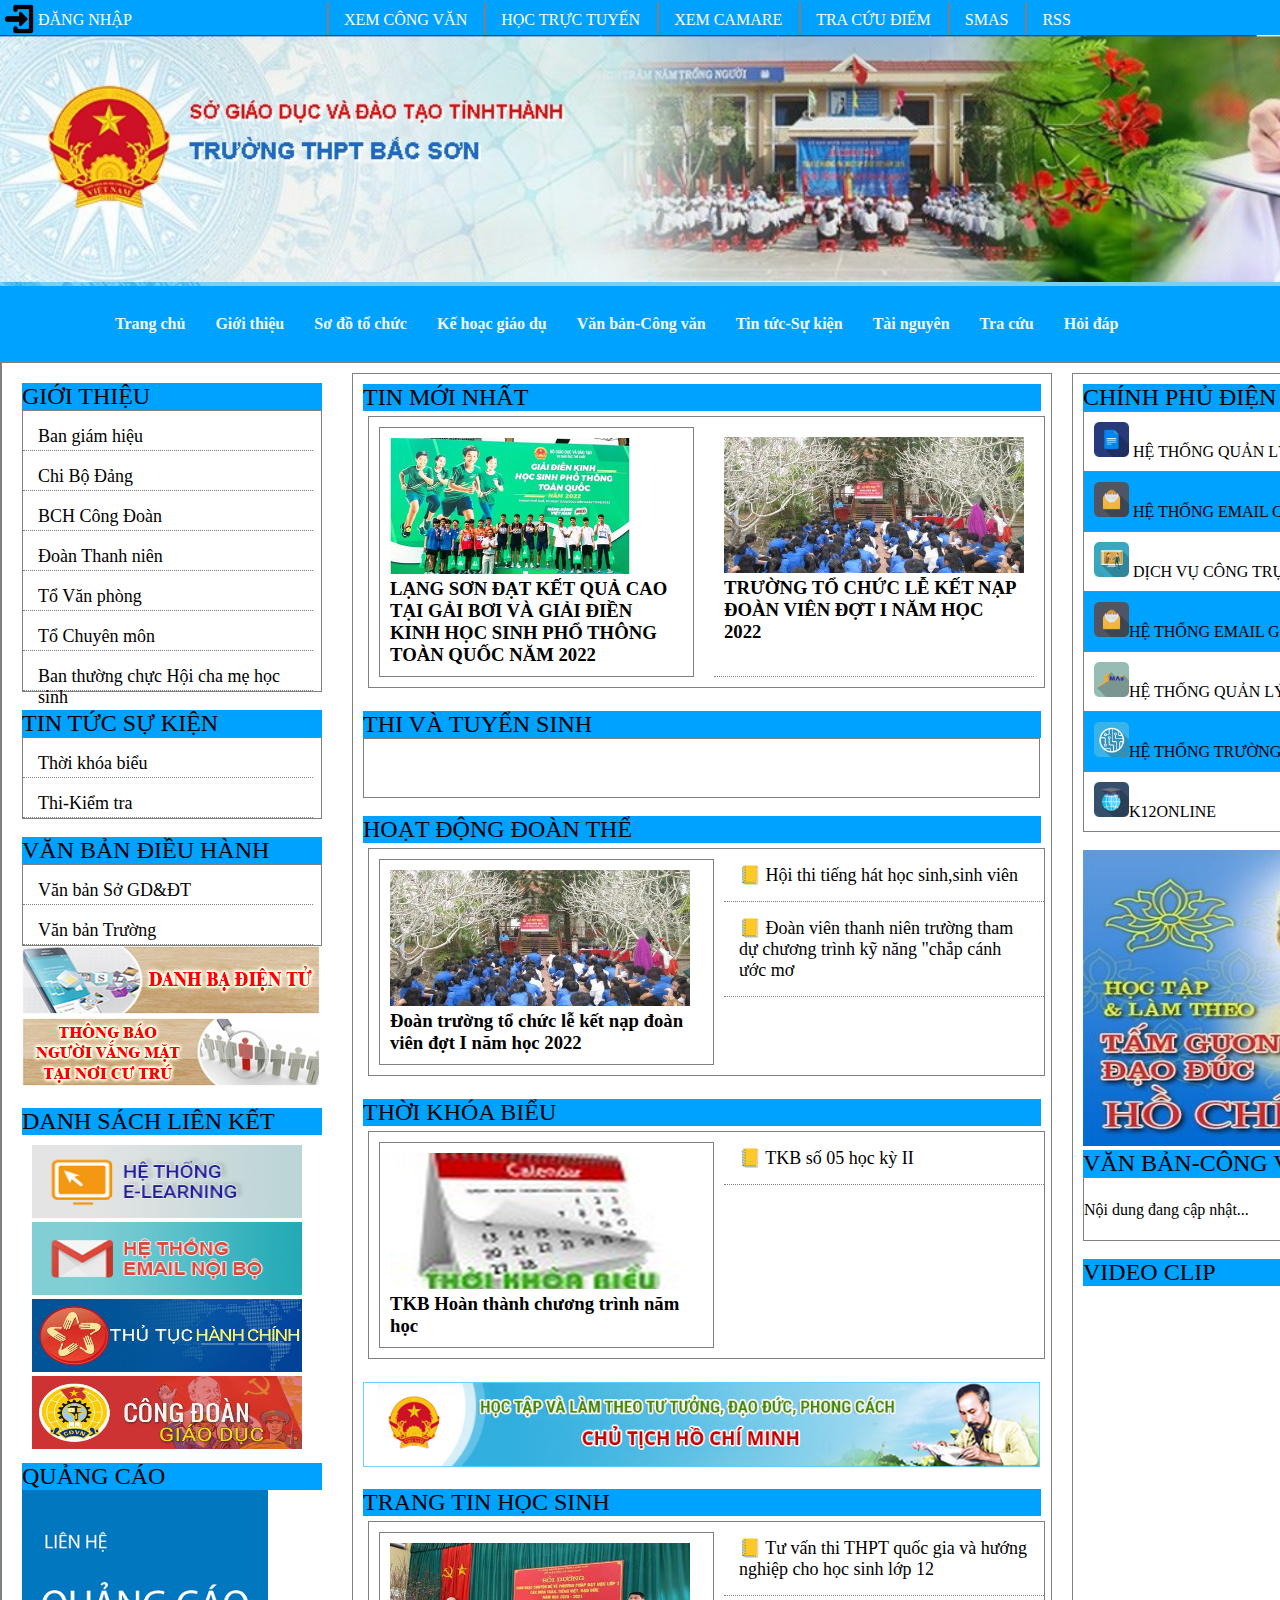
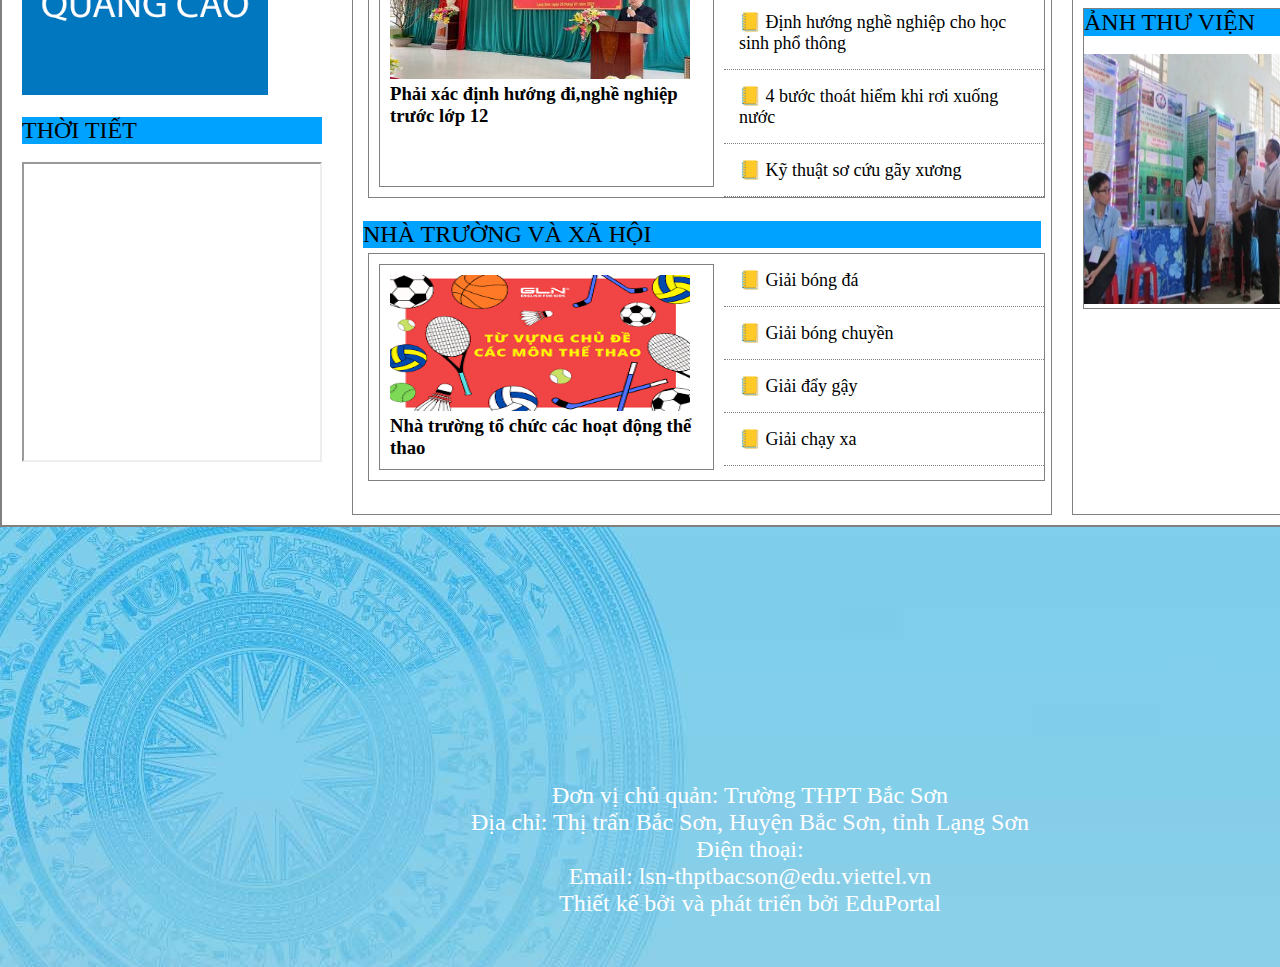
<file: THPT Bắc Sơn/index.html>
<!DOCTYPE html>
<html lang="en">
<head>
    <meta charset="UTF-8">
    <meta http-equiv="X-UA-Compatible" content="IE=edge">
    <meta name="viewport" content="width=device-width, initial-scale=1.0">
    <title>TRƯỜNG THPT BẮC SƠN</title>
    <link rel="stylesheet" href="style.css">
</head>
<body >


    <div class="container">
       
       <div class="header">
        
            <div class="nen">
                <div class="main1">
                   <div class="dangnhap">
                       <table>
                           <tr>
                               <td> <img src="img/dangnhap.png" alt="" width="34px" height="34px"></td>
                               <td> <a href="dangnhap.html">ĐĂNG NHẬP</a></td>
                               </tr>
                        </table>
                       </div>
                     <div class="menu1">
                       <table>
                       <tr>
                           <td><a href="http://edu.vpdt.com.vn/Pages/login.zul">XEM CÔNG VĂN</a> </td>
                           <td> <a href="hoctructuyen.html">HỌC TRỰC TUYẾN</a></td>
                           <td> <a href="xemcamenra.html">XEM CAMARE</a></td>
                           <td><a href="https://smas.edu.vn/Home/LogOn?ReturnUrl=%2f">TRA CỨU ĐIỂM</a></td>
                           <td><a href="https://smas.edu.vn/Home/LogOn?ReturnUrl=%2f">SMAS</a></td>
                           <td><a href="http://thptbacson.langson.edu.vn/page/sitemap">RSS</a></td>
                           </tr>
                    </table>
                       </div>
                       <div class="fomsher">
                           <table >
                               <tr>
                                   <td><input type="text" placeholder="Tìm kiếm"></td>
                                   <td> <img src="img/microphone.png" alt="" width="34px" height="34px"></td>
                                   
                                   </tr>
                            </table>
                       </div>
               </div>
            </div>
             <div class="logo">
               <img src="img/banner.jpg" alt=""  width="1500px">
             </div>
             <div class="menu">
               <ul class="root">
                   <li><a href="index.html">Trang chủ</a></li>
                   <li><a href="http://thptbacson.langson.edu.vn/gioi-thieu">Giới thiệu</a></li>
                   <li><a href="#">Sơ đồ tổ chức </a> 
                       <ul class="submenu">
                           <li><a href="http://thptbacson.langson.edu.vn/so-do-to-chuc/ban-giam-hieu">Ban Giám hiệu</a></li>
                           <li><a href="http://thptbacson.langson.edu.vn/so-do-to-chuc/chi-bo-dang">Chi bộ Đảng</a></li>
                           <li><a href="">BCH Công đoàn</a></li>
                           <li><a href="#">Đoàn Thanh niên</a></li>
                           <li><a href="#">Tổ Văn phòng </a></li>
                           <li><a href="#">Tổ chuyên môn</a></li>
                           <li><a href="#">Ban thường trực Hội cha mẹ học sinh</a></li>
               
                       </ul>
                   </li>
                   <li><a href="#">Kế hoạc giáo dụ </a>
                       <ul class="submenu">
                           <li><a href="thoikhoabieu.html">Thời khóa biểu </a></li>
                           <li><a href="http://thptbacson.langson.edu.vn/ke-hoach-giao-duc/thoi-khoa-bieu">Thi-Kiểm tra</a></li>
                           
                       </ul>
                   </li>
                   <li><a href="#">Văn bản-Công văn </a>
                       <ul class="submenu">
                           <li><a href="http://thptbacson.langson.edu.vn/van-ban-cong-van/van-ban-so-gd-dt">Văn bản Sở GD&ĐT </a></li>
                           <li><a href="http://thptbacson.langson.edu.vn/van-ban-cong-van/van-ban-so-gd-dt">Văn bản Trường</a></li>
                          
                       </ul>
                   </li>
                   <li><a href="#">Tin tức-Sự kiện </a>
                       <ul class="submenu">
                           <li><a href="http://thptbacson.langson.edu.vn/tin-tuc-su-kien/hoat-dong-su-kien">Hoạt đông-sự kiên  </a></li>
                           <li><a href="http://thptbacson.langson.edu.vn/tin-tuc-su-kien/hoat-dong-su-kien">Thi và thi tuyển sinh</a></li>
                           <li><a href="http://thptbacson.langson.edu.vn/tin-tuc-su-kien/hoat-dong-su-kien">Hoạt động Đoàn thể </a></li>
                           
                           
                       </ul>
                   </li>
                   <li><a href="#">Tài nguyên</a>
                       <ul class="submenu">
                           <li><a href="">Thư viên  </a></li>
                           <li><a href="http://thptbacson.langson.edu.vn/tai-nguyen/video-clip">Video Clip</a></li>
                           <li><a href="http://thptbacson.langson.edu.vn/tai-nguyen/bai-giang-dien-tu">Bài giảng điện tử  </a></li>
                           
                       </ul>
                   </li>
                   <li><a href="#">Tra cứu  </a>
                       <ul class="submenu">
                           <li><a href="http://thptbacson.langson.edu.vn/tra-cuu/bang-diem">Bảng điểm </a></li>
                           <li><a href="http://thptbacson.langson.edu.vn/tra-cuu/van-bang">Văn bằng </a></li>
                           <li><a href="http://thptbacson.langson.edu.vn/tra-cuu/thoi-khoa-bieu">Thời khóa biểu  </a></li>
                           
                       </ul>  
                   </li>
                   <li><a href="hoidap.html">Hỏi đáp   </a></li>
                  
               
               </ul>
           </div>
           
           
       </div>
        <div class="home">
            <div class="trang1">
              <div class="gioithieu">GIỚI THIỆU</div> 
                <div class="gioithieu1">
                    <ul >
                        <li><a href="">Ban giám hiệu </a></li>
                        <li><a href="">Chi Bộ Đảng </a></li>
                        <li><a href="">BCH Công Đoàn </a></li>
                        <li><a href="">Đoàn Thanh niên</a></li>
                        <li><a href="">Tổ Văn phòng </a></li>
                        <li><a href="">Tổ Chuyên môn</a></li>
                        <li><a href="">Ban thường chực Hội cha mẹ học sinh</a></li>
                    </ul>
                </div>
                <br>
                <div class="gioithieu">TIN TỨC SỰ KIỆN</div> 
                <div class="gioithieu1">
                    <ul >
                        <li><a href="http://thptbacson.langson.edu.vn/ke-hoach-giao-duc/thoi-khoa-bieu">Thời khóa biểu </a></li>
                        <li><a href="http://thptbacson.langson.edu.vn/ke-hoach-giao-duc/thoi-khoa-bieu">Thi-Kiểm tra </a></li>
                    </ul>
                </div>
                <br>
                <div class="gioithieu">VĂN BẢN ĐIỀU HÀNH</div> 
                <div class="gioithieu1">
                    <ul >
                        <li><a href="http://thptbacson.langson.edu.vn/van-ban-cong-van/van-ban-so-gd-dt">Văn bản Sở GD&ĐT </a></li>
                        <li><a href="http://thptbacson.langson.edu.vn/van-ban-cong-van/van-ban-so-gd-dt">Văn bản Trường </a></li>
                        
                    </ul>
                </div>
                <div class="img">
                    <img src="img/danh ba dien tu.jpg" alt="">
                    <img src="img/thongbaonguoivangmat.jpg" alt="">
                </div>
                <br>
                <div class="gioithieu">DANH SÁCH LIÊN KẾT</div>
                <div class="anh">
                    <img src="img/hethong.png" alt="" width="270px" height="73px">
                    <img src="img/email hethong.png" alt="" width="270px" height="73px">
                    <img src="img/hanhchinh.jpg" alt="" width="270px" height="73px">
                    <img src="img/congdoan.jpg" alt="" width="270px" height="73px">

                </div>
                <div class="gioithieu">QUẢNG CÁO</div>
                <div class="ANHQC">
                    <img src="img/QUANGCAO.png" alt="">
                </div>
                <br>
                <div class="gioithieu">THỜI TIẾT</div>
                <div class="thoitiet">
                   <a href="https://forecast7.com/en/21d00105d82/hanoi/"></a>
                </div>
                <br>
                <div class="bando">
                    <iframe src="https://www.google.com/maps/d/u/1/embed?mid=1y3t5zO71v-UHVZrJRhW-hdUquRxPERU&ehbc=2E312F" width="300px" height="300px"></iframe>
                   </div>
            </div>
            <div class="trang2">
                <div class="gioithieu">TIN MỚI NHẤT</div>
                <div class="tin1">
                    <div class="tieptin1">
                        <img src="img/teptin1.jpg" alt="" width="240px" height="136px">
                        <h3>LẠNG SƠN ĐẠT KẾT QUẢ CAO TẠI GẢI BƠI VÀ GIẢI ĐIỀN KINH HỌC SINH PHỔ THÔNG TOÀN QUỐC NĂM 2022</h3>
                    
                    </div>
                    <div class="tieptin2">
                        <img src="img/daonthe.jpg" alt="" width="300px" height="136px">
                        <h3>TRƯỜNG TỔ CHỨC LỄ KẾT NẠP ĐOÀN VIÊN ĐỢT I NĂM HỌC 2022</h3>
                    
                    </div>

                </div>
                <br>
                <div class="gioithieu">THI VÀ TUYỂN SINH</div>
                <div class="TRONG"></div>
                <br>
                <div class="gioithieu">HOẠT ĐỘNG ĐOÀN THỂ</div>
                <div class="tin1">
                    <div class="tieptin1">
                        <img src="img/daonthe.jpg" alt="" width="300px" height="136px">
                        <h3>Đoàn trường tổ chức lễ kết nạp đoàn viên đợt I năm học 2022</h3>
                    
                    </div>
                    <div class="gioithieu2">
                        <ul >
                            <li>📒 Hội thi tiếng hát học sinh,sinh viên</li>
                            <li>📒 Đoàn viên thanh niên trường tham dự chương trình kỹ năng "chắp cánh ước mơ</li>
                        </ul>
                    </div>
                </div><br>
                <div class="gioithieu">THỜI KHÓA BIỂU</div>
                <div class="tin1">
                    <div class="tieptin1">
                        <img src="img/thoiKB20.jpg" alt="" width="300px" height="136px">
                        <h3>TKB Hoàn thành chương trình năm học</h3>
                    
                    </div>
                    <div class="gioithieu2">
                        <ul >
                            <li>📒 TKB số 05 học kỳ II</li>
                           
                        </ul>
                    </div>
                </div><br>
                <div class="hcm">
                    <img src="img/hocm.jpg" alt="" width="677px">
                </div><br>
                <div class="gioithieu">TRANG TIN HỌC SINH</div>
                <div class="tin1">
                    <div class="tieptin1">
                        <img src="img/TRANGHS.jpg" alt="" width="300px" height="136px">
                        <h3>Phải xác định hướng đi,nghề nghiệp trước lớp 12</h3>
                    
                    </div>
                    <div class="gioithieu2">
                        <ul >
                            <li>📒 Tư vấn thi THPT quốc gia và hướng nghiệp cho học sinh lớp 12 </li>
                            <li>📒 Định hướng nghề nghiệp cho học sinh phổ thông </li>
                            <li>📒 4 bước thoát hiểm khi rơi xuống nước</li>
                            <li>📒 Kỹ thuật sơ cứu gãy xương</li>
                        </ul>
                    </div>
                </div><br>
                <div class="gioithieu">NHÀ TRƯỜNG VÀ XÃ HỘI</div>
                <div class="tin1">
                    <div class="tieptin1">
                        <img src="img/thẻthao.png" alt="" width="300px" height="136px">
                        <h3>Nhà trường tổ chức các hoạt động thể thao</h3> 
                    
                    </div>
                    <div class="gioithieu2">
                        <ul >
                            <li>📒 Giải bóng đá</li>
                            <li>📒 Giải bóng chuyền </li>
                            <li>📒 Giải đẩy gậy</li>
                            <li>📒 Giải chạy xa</li>
                        </ul>
                    </div>
                </div><br>
            </div>
            <div class="trang3">
                <div class="gioithieu">CHÍNH PHỦ ĐIỆN TỬ</div> 
                <div class="thumuc">
                    <table border="1">
                        <tr>
                            <td> <img src="img/t1.png" alt=""> HỆ THỐNG QUẢN LÝ VĂN BẢN</td>
                            
                        </tr>
                        <tr>
                            <td><img src="img/t2.png" alt=""> HỆ THỐNG EMAIL CÔNG CỤ</td>
                            
                        </tr>
                        <tr>
                            <td><img src="img/t3.png" alt=""> DỊCH VỤ CÔNG TRỰC TUYẾN</td>
                          
                        </tr>
                        <tr>
                            <td> <img src="img/t2.png" alt="">HỆ THỐNG EMAIL GIÁO DỤC</td>
                            
                        </tr>
                        <tr>
                            <td> <img src="img/t4.png" alt="">HỆ THỐNG QUẢN LÝ TRƯỜNG HỌC</td>
                            
                        </tr>
                        <tr>
                            <td> <img src="img/t5.png" alt="">HỆ THỐNG TRƯỜNG HỌC</td>
                           
                        </tr>
                        <tr>
                            <td><img src="img/t6.png" alt="">K12ONLINE</td>
                            
                        </tr>
                    </table>
                    <br>
                    <img src="img/t7.jpg" alt="" width="387px" height="296px">
                </div>
                <div class="gioithieu">VĂN BẢN-CÔNG VĂN</div>
                <div class="capnhat">
                    <P>Nội dung đang cập nhật...</P>
                </div>
                <br>
                <div class="gioithieu">VIDEO CLIP</div><br>
                <div class="video">
                    <iframe width="387px" height="300px" src="https://www.youtube.com/embed/t5meKEamwTI" title="YouTube video player" frameborder="0" allow="accelerometer; autoplay; clipboard-write; encrypted-media; gyroscope; picture-in-picture" allowfullscreen></iframe>
                </div>
                <div class="thuvien">
                    <div class="gioithieu">ẢNH THƯ VIỆN </div><br>
                    <img src="img/thu viện.jpg" alt="" width="300px" height="250px">
                </div>

            </div>
            
        </div>
        <div class="trangcuoi">
            <div class="tienich">
                <div id="fb-root"></div>
            <div id="fb-root"></div>
            <script src="https://uhchat.net/code.php?f=9a9d41"></script>
            <script async defer crossorigin="anonymous" src="https://connect.facebook.net/vi_VN/sdk.js#xfbml=1&version=v15.0" nonce="BWZaXSQF"></script>
            <div class="fb-like" data-href="http://127.0.0.1:5500/BAO%20VE%20ASS2/TRANGCHU.HTML" data-width="" data-layout="button_count" data-action="like" data-size="large" data-share="true"></div><br>
            <script async defer crossorigin="anonymous" src="https://connect.facebook.net/vi_VN/sdk.js#xfbml=1&version=v15.0" nonce="5FBxsS31"></script>
            <div class="fb-comments" data-href="http://127.0.0.1:5500/BAO%20VE%20ASS2/TRANGCHU.HTML" data-width="" data-numposts="5"></div>
            </div>
            <div class="foodter">
               
                <p> Đơn vị chủ quản: Trường THPT Bắc Sơn <br>
    
                    Địa chỉ: Thị trấn Bắc Sơn, Huyện Bắc Sơn, tỉnh Lạng Sơn <br>
        
                     Điện thoại: <br>
        
                    Email: lsn-thptbacson@edu.viettel.vn <br>
        
                    Thiết kế bởi và phát triển bởi EduPortal</p>
              
             
               
            </div>
        </div>
    </div>
</body>
</html>
</file>
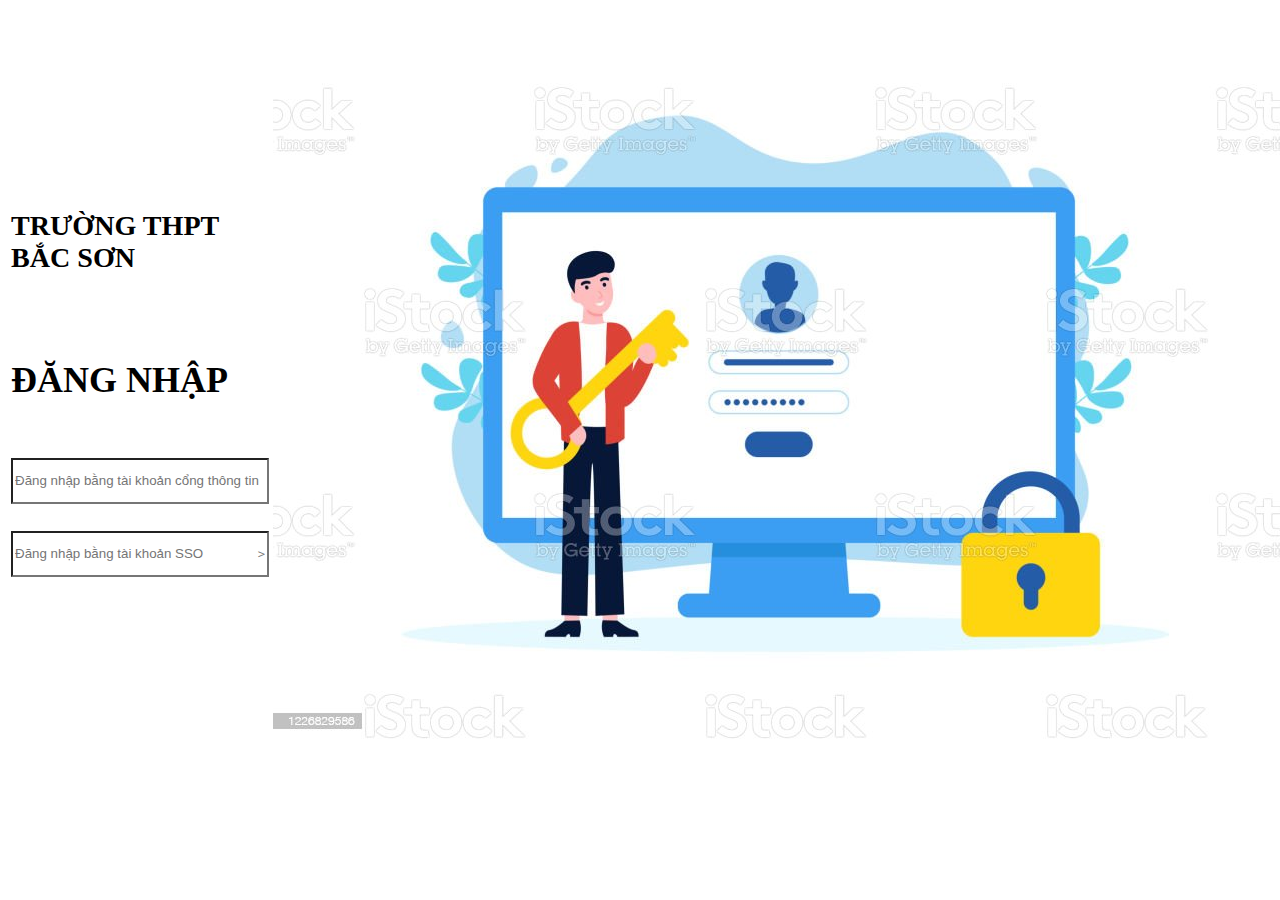
<file: THPT Bắc Sơn/dangnhap.html>
<!DOCTYPE html>
<html lang="en">
<head>
    <meta charset="UTF-8">
    <meta http-equiv="X-UA-Compatible" content="IE=edge">
    <meta name="viewport" content="width=device-width, initial-scale=1.0">
    <title>Document</title>
</head>
<body>
   
   <div class="DANGNHAP">
    <table>
        <link rel="stylesheet" href="dangnhap.css">
        <tr>
            <td class="phandangnhap"> <h3>TRƯỜNG THPT BẮC SƠN</h3> <br>
                <H2>ĐĂNG NHẬP </H2><br>
                <input type="text" placeholder="Đăng nhập bằng tài khoản cổng thông tin ＞"><br>
                <br>
                <input type="text" placeholder="Đăng nhập bằng tài khoản SSO              ＞">
                </td>
            <td><img src="img/anhminhhoa.jpg" alt=""></td>
        </tr>
    </table>
   </div>
</body>
</html>
</file>
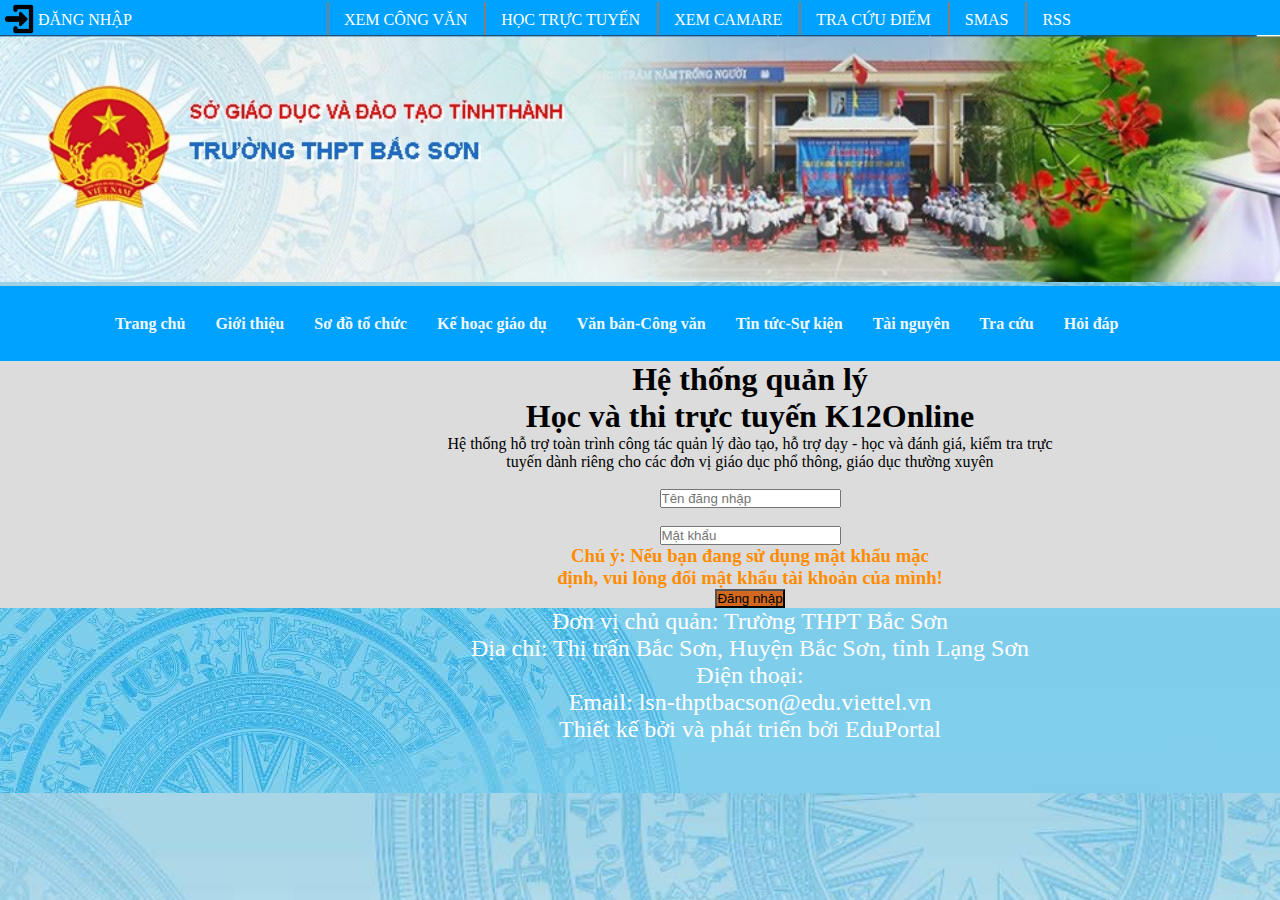
<file: THPT Bắc Sơn/hoctructuyen.html>
<!DOCTYPE html>
<html lang="en">
<head>
    <meta charset="UTF-8">
    <meta http-equiv="X-UA-Compatible" content="IE=edge">
    <meta name="viewport" content="width=device-width, initial-scale=1.0">
    <title>Học trực tuyến</title>
</head>
<body>
    
   <div class="container">
    <link rel="stylesheet" href="hoctructuyen.css">
    <div class="header">
        
        <div class="nen">
            <div class="main1">
               <div class="dangnhap">
                   <table>
                       <tr>
                           <td> <img src="img/dangnhap.png" alt="" width="34px" height="34px"></td>
                           <td> <a href="dangnhap.html">ĐĂNG NHẬP</a></td>
                           </tr>
                    </table>
                   </div>
                 <div class="menu1">
                   <table>
                   <tr>
                       <td><a href="http://edu.vpdt.com.vn/Pages/login.zul">XEM CÔNG VĂN</a> </td>
                       <td> <a href="hoctructuyen.html">HỌC TRỰC TUYẾN</a></td>
                       <td> <a href="xemcamenra.html">XEM CAMARE</a></td>
                       <td><a href="https://smas.edu.vn/Home/LogOn?ReturnUrl=%2f">TRA CỨU ĐIỂM</a></td>
                       <td><a href="https://smas.edu.vn/Home/LogOn?ReturnUrl=%2f">SMAS</a></td>
                       <td><a href="http://thptbacson.langson.edu.vn/page/sitemap">RSS</a></td>
                       </tr>
                </table>
                   </div>
                   <div class="fomsher">
                       <table >
                           <tr>
                               <td><input type="text" placeholder="Tìm kiếm"></td>
                               <td> <img src="img/microphone.png" alt="" width="34px" height="34px"></td>
                               
                               </tr>
                        </table>
                   </div>
           </div>
        </div>
         <div class="logo">
           <img src="img/banner.jpg" alt=""  width="1500px">
         </div>
         <div class="menu">
           <ul class="root">
               <li><a href="index.html">Trang chủ</a></li>
               <li><a href="http://thptbacson.langson.edu.vn/gioi-thieu">Giới thiệu</a></li>
               <li><a href="#">Sơ đồ tổ chức </a> 
                   <ul class="submenu">
                       <li><a href="http://thptbacson.langson.edu.vn/so-do-to-chuc/ban-giam-hieu">Ban Giám hiệu</a></li>
                       <li><a href="http://thptbacson.langson.edu.vn/so-do-to-chuc/chi-bo-dang">Chi bộ Đảng</a></li>
                       <li><a href="">BCH Công đoàn</a></li>
                       <li><a href="#">Đoàn Thanh niên</a></li>
                       <li><a href="#">Tổ Văn phòng </a></li>
                       <li><a href="#">Tổ chuyên môn</a></li>
                       <li><a href="#">Ban thường trực Hội cha mẹ học sinh</a></li>
           
                   </ul>
               </li>
               <li><a href="#">Kế hoạc giáo dụ </a>
                   <ul class="submenu">
                       <li><a href="http://thptbacson.langson.edu.vn/ke-hoach-giao-duc/thoi-khoa-bieu">Thời khóa biểu </a></li>
                       <li><a href="http://thptbacson.langson.edu.vn/ke-hoach-giao-duc/thoi-khoa-bieu">Thi-Kiểm tra</a></li>
                       
                   </ul>
               </li>
               <li><a href="#">Văn bản-Công văn </a>
                   <ul class="submenu">
                       <li><a href="http://thptbacson.langson.edu.vn/van-ban-cong-van/van-ban-so-gd-dt">Văn bản Sở GD&ĐT </a></li>
                       <li><a href="http://thptbacson.langson.edu.vn/van-ban-cong-van/van-ban-so-gd-dt">Văn bản Trường</a></li>
                      
                   </ul>
               </li>
               <li><a href="#">Tin tức-Sự kiện </a>
                   <ul class="submenu">
                       <li><a href="http://thptbacson.langson.edu.vn/tin-tuc-su-kien/hoat-dong-su-kien">Hoạt đông-sự kiên  </a></li>
                       <li><a href="http://thptbacson.langson.edu.vn/tin-tuc-su-kien/hoat-dong-su-kien">Thi và thi tuyển sinh</a></li>
                       <li><a href="http://thptbacson.langson.edu.vn/tin-tuc-su-kien/hoat-dong-su-kien">Hoạt động Đoàn thể </a></li>
                       
                       
                   </ul>
               </li>
               <li><a href="#">Tài nguyên</a>
                   <ul class="submenu">
                       <li><a href="">Thư viên  </a></li>
                       <li><a href="http://thptbacson.langson.edu.vn/tai-nguyen/video-clip">Video Clip</a></li>
                       <li><a href="http://thptbacson.langson.edu.vn/tai-nguyen/bai-giang-dien-tu">Bài giảng điện tử  </a></li>
                       
                   </ul>
               </li>
               <li><a href="#">Tra cứu  </a>
                   <ul class="submenu">
                       <li><a href="http://thptbacson.langson.edu.vn/tra-cuu/bang-diem">Bảng điểm </a></li>
                       <li><a href="http://thptbacson.langson.edu.vn/tra-cuu/van-bang">Văn bằng </a></li>
                       <li><a href="http://thptbacson.langson.edu.vn/tra-cuu/thoi-khoa-bieu">Thời khóa biểu  </a></li>
                       
                   </ul>  
               </li>
               <li><a href="hoidap.html">Hỏi đáp   </a></li>
              </ul>
       </div>
   </div>
    <div class="from1">
        <h1>Hệ thống quản lý <br>
            Học và thi trực tuyến K12Online</h1>
            <p>Hệ thống hỗ trợ toàn trình công tác quản lý đào tạo, hỗ trợ dạy - học và đánh giá, kiểm tra trực <br> tuyến dành riêng cho các đơn vị giáo dục phổ thông, giáo dục thường xuyên</p><br>
            <input type="text" placeholder="Tên đăng nhập"><br>
            <br>
            <input type="password" placeholder="Mật khẩu"><br>
            <h3 style="color:darkorange;">Chú ý: Nếu bạn đang sử dụng mật khẩu mặc <br> định, vui lòng đổi mật khẩu tài khoản của mình!</h3>
            <button style="background-color:chocolate ;">Đăng nhập</button>
     </div>
     <div class="foodter">
           
        <p> Đơn vị chủ quản: Trường THPT Bắc Sơn <br>

            Địa chỉ: Thị trấn Bắc Sơn, Huyện Bắc Sơn, tỉnh Lạng Sơn <br>

             Điện thoại: <br>

            Email: lsn-thptbacson@edu.viettel.vn <br>

            Thiết kế bởi và phát triển bởi EduPortal</p>
      
     
       
    </div>
   </div>
</body>
</html>
</file>
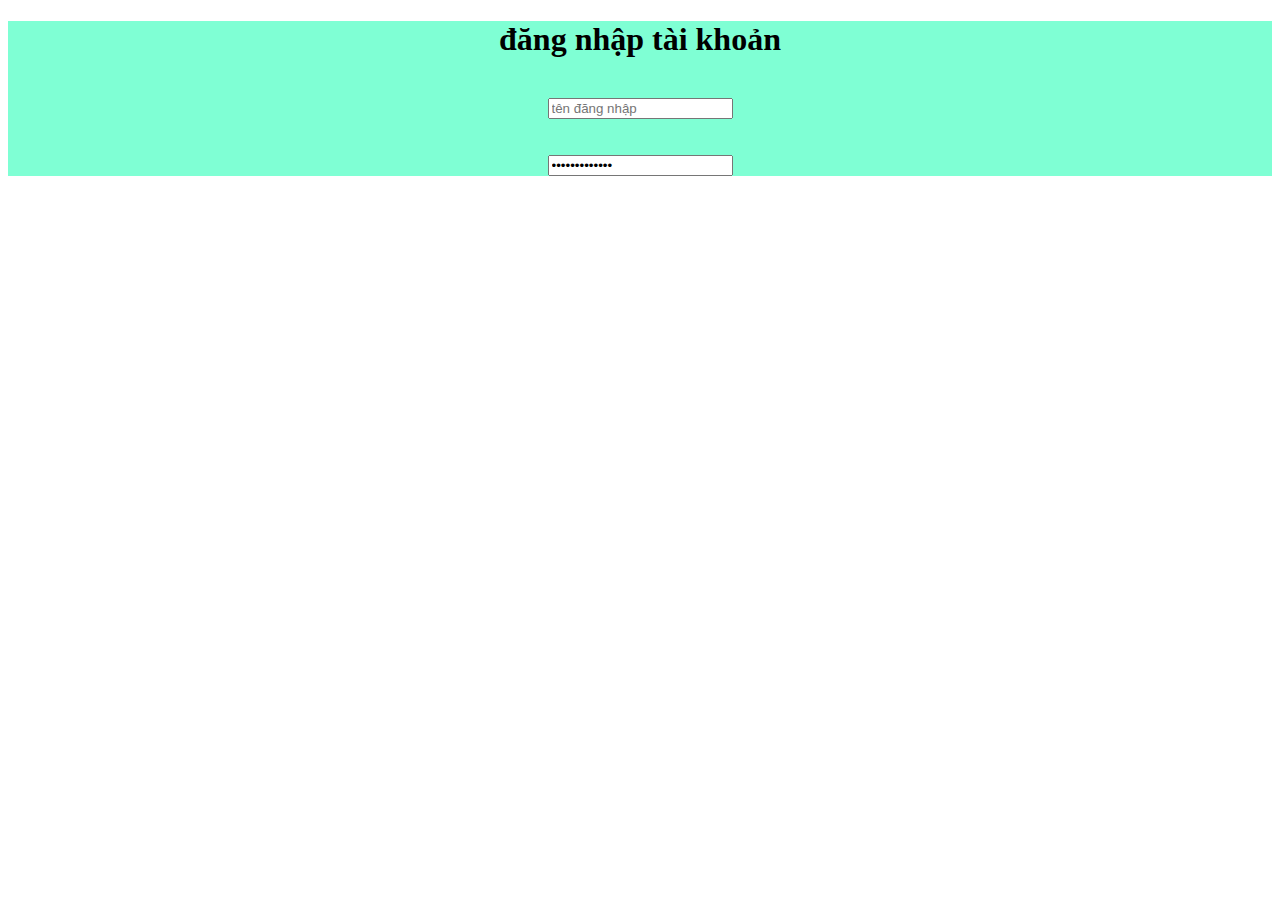
<file: THPT Bắc Sơn/hoidap.html>
<!DOCTYPE html>
<html lang="en">
<head>
    <meta charset="UTF-8">
    <meta http-equiv="X-UA-Compatible" content="IE=edge">
    <meta name="viewport" content="width, initial-scale=1.0">
    <title>Document</title>
</head>

<body>
    <link rel="stylesheet" href="hoidap.css">
<div class="hoidap">
    <h1>đăng nhập tài khoản</h1><br>
<input type="text" placeholder="tên đăng nhập"> <br>
<br>
<br>
<input type="password"  value="mật khauar\\\">

</div>

</body>
</html>
</file>
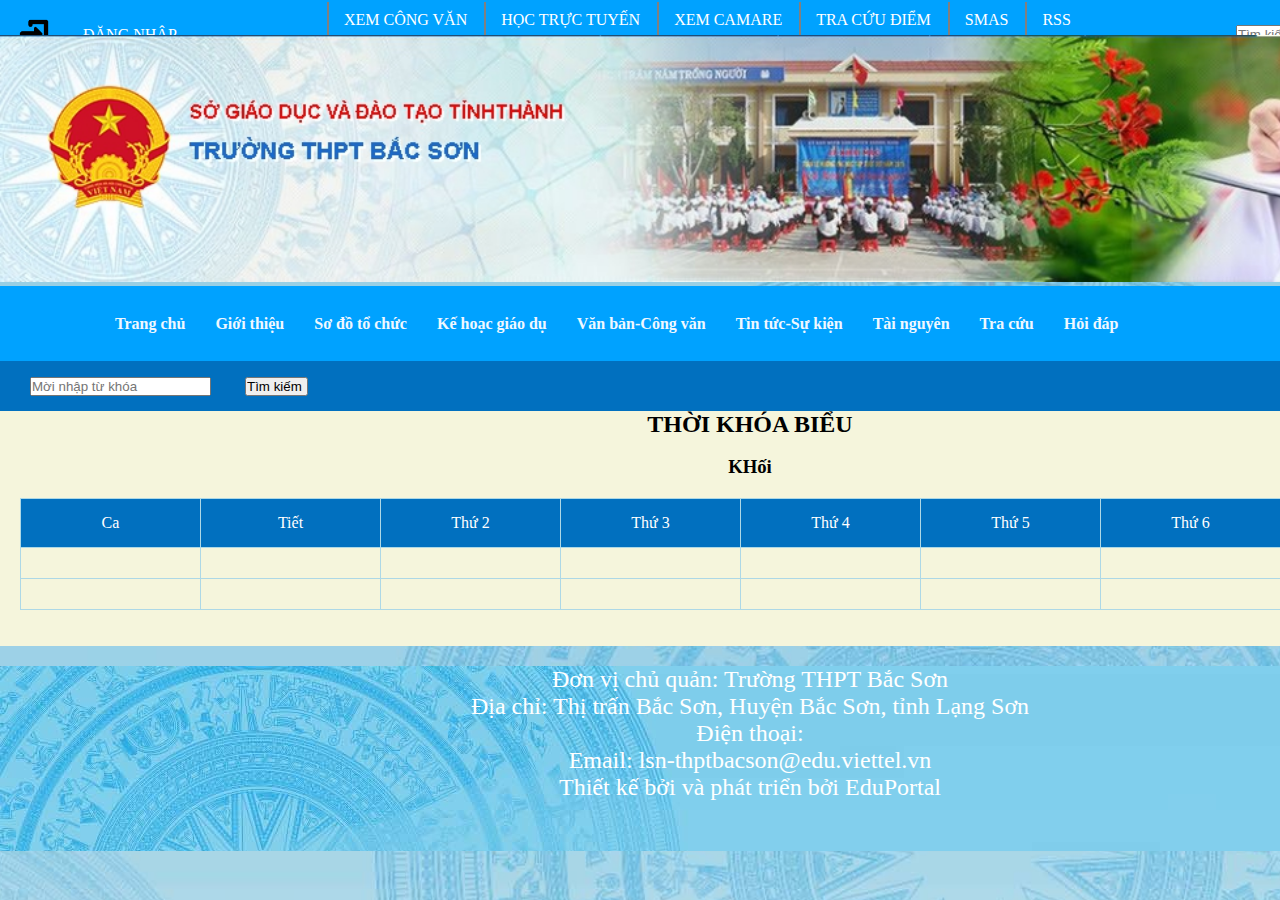
<file: THPT Bắc Sơn/thoikhoabieu.html>
<!DOCTYPE html>
<html lang="en">
<head>
    <meta charset="UTF-8">
    <meta http-equiv="X-UA-Compatible" content="IE=edge">
    <meta name="viewport" content="width=device-width, initial-scale=1.0">
    <title>Document</title>
</head>
<body>
    <link rel="stylesheet" href="thoikhoabieu.css">
    <div class="container">
        <div class="header">
        
            <div class="nen">
                <div class="main1">
                   <div class="dangnhap">
                       <table>
                           <tr>
                               <td> <img src="img/dangnhap.png" alt="" width="34px" height="34px"></td>
                               <td> <a href="dangnhap.html">ĐĂNG NHẬP</a></td>
                               </tr>
                        </table>
                       </div>
                     <div class="menu1">
                       <table>
                       <tr>
                           <td><a href="http://edu.vpdt.com.vn/Pages/login.zul">XEM CÔNG VĂN</a> </td>
                           <td> <a href="hoctructuyen.html">HỌC TRỰC TUYẾN</a></td>
                           <td> <a href="xemcamenra.html">XEM CAMARE</a></td>
                           <td><a href="https://smas.edu.vn/Home/LogOn?ReturnUrl=%2f">TRA CỨU ĐIỂM</a></td>
                           <td><a href="https://smas.edu.vn/Home/LogOn?ReturnUrl=%2f">SMAS</a></td>
                           <td><a href="http://thptbacson.langson.edu.vn/page/sitemap">RSS</a></td>
                           </tr>
                    </table>
                       </div>
                       <div class="fomsher">
                           <table >
                               <tr>
                                   <td><input type="text" placeholder="Tìm kiếm"></td>
                                   <td> <img src="img/microphone.png" alt="" width="34px" height="34px"></td>
                                   
                                   </tr>
                            </table>
                       </div>
               </div>
            </div>
             <div class="logo">
               <img src="img/banner.jpg" alt=""  width="1500px">
             </div>
             <div class="menu">
               <ul class="root">
                   <li><a href="index.html">Trang chủ</a></li>
                   <li><a href="http://thptbacson.langson.edu.vn/gioi-thieu">Giới thiệu</a></li>
                   <li><a href="#">Sơ đồ tổ chức </a> 
                       <ul class="submenu">
                           <li><a href="http://thptbacson.langson.edu.vn/so-do-to-chuc/ban-giam-hieu">Ban Giám hiệu</a></li>
                           <li><a href="http://thptbacson.langson.edu.vn/so-do-to-chuc/chi-bo-dang">Chi bộ Đảng</a></li>
                           <li><a href="">BCH Công đoàn</a></li>
                           <li><a href="#">Đoàn Thanh niên</a></li>
                           <li><a href="#">Tổ Văn phòng </a></li>
                           <li><a href="#">Tổ chuyên môn</a></li>
                           <li><a href="#">Ban thường trực Hội cha mẹ học sinh</a></li>
               
                       </ul>
                   </li>
                   <li><a href="#">Kế hoạc giáo dụ </a>
                       <ul class="submenu">
                           <li><a href="http://thptbacson.langson.edu.vn/ke-hoach-giao-duc/thoi-khoa-bieu">Thời khóa biểu </a></li>
                           <li><a href="http://thptbacson.langson.edu.vn/ke-hoach-giao-duc/thoi-khoa-bieu">Thi-Kiểm tra</a></li>
                           
                       </ul>
                   </li>
                   <li><a href="#">Văn bản-Công văn </a>
                       <ul class="submenu">
                           <li><a href="http://thptbacson.langson.edu.vn/van-ban-cong-van/van-ban-so-gd-dt">Văn bản Sở GD&ĐT </a></li>
                           <li><a href="http://thptbacson.langson.edu.vn/van-ban-cong-van/van-ban-so-gd-dt">Văn bản Trường</a></li>
                          
                       </ul>
                   </li>
                   <li><a href="#">Tin tức-Sự kiện </a>
                       <ul class="submenu">
                           <li><a href="http://thptbacson.langson.edu.vn/tin-tuc-su-kien/hoat-dong-su-kien">Hoạt đông-sự kiên  </a></li>
                           <li><a href="http://thptbacson.langson.edu.vn/tin-tuc-su-kien/hoat-dong-su-kien">Thi và thi tuyển sinh</a></li>
                           <li><a href="http://thptbacson.langson.edu.vn/tin-tuc-su-kien/hoat-dong-su-kien">Hoạt động Đoàn thể </a></li>
                           
                           
                       </ul>
                   </li>
                   <li><a href="#">Tài nguyên</a>
                       <ul class="submenu">
                           <li><a href="">Thư viên  </a></li>
                           <li><a href="http://thptbacson.langson.edu.vn/tai-nguyen/video-clip">Video Clip</a></li>
                           <li><a href="http://thptbacson.langson.edu.vn/tai-nguyen/bai-giang-dien-tu">Bài giảng điện tử  </a></li>
                           
                       </ul>
                   </li>
                   <li><a href="#">Tra cứu  </a>
                       <ul class="submenu">
                           <li><a href="http://thptbacson.langson.edu.vn/tra-cuu/bang-diem">Bảng điểm </a></li>
                           <li><a href="http://thptbacson.langson.edu.vn/tra-cuu/van-bang">Văn bằng </a></li>
                           <li><a href="http://thptbacson.langson.edu.vn/tra-cuu/thoi-khoa-bieu">Thời khóa biểu  </a></li>
                           
                       </ul>  
                   </li>
                   <li><a href="hoidap.html">Hỏi đáp   </a></li>
                  </ul>
           </div>
       </div>
       <div class="thoikhoabieu">
         <div class="from">
            <input type="text" placeholder="Mời nhập từ khóa ">
            <input type="submit" value="Tìm kiếm ">
            </div>
         <h2>THỜI KHÓA BIỂU</h2>  <br>

         <h3>KHối</h3>
         <div class="bang">
            <table border="1">
                <thead>
                    <tr>
                        <td>Ca</td>
                        <td>Tiết</td>
                        <td>Thứ 2</td>
                        <td>Thứ 3</td>
                        <td>Thứ 4</td>
                        <td>Thứ 5</td>
                        <td>Thứ 6</td>
                        <td>Thứ 7</td>
                    </tr>
                </thead>
                <tr>
                    <td></td>
                    <td></td>
                    <td></td>
                    <td></td>
                    <td></td>
                    <td></td>
                    <td></td>
                    <td></td>
                </tr>
                <tr>
                    <td></td>
                    <td></td>
                    <td></td>
                    <td></td>
                    <td></td>
                    <td></td>
                    <td></td>
                    <td></td>
                </tr>
            </table>
            <br>
            <br>
         </div>
       </div>
       <div class="foodter">
           
        <p> Đơn vị chủ quản: Trường THPT Bắc Sơn <br>

            Địa chỉ: Thị trấn Bắc Sơn, Huyện Bắc Sơn, tỉnh Lạng Sơn <br>

             Điện thoại: <br>

            Email: lsn-thptbacson@edu.viettel.vn <br>

            Thiết kế bởi và phát triển bởi EduPortal</p>
      
     
       
    </div>
    </div>
</body>
</html>
</file>
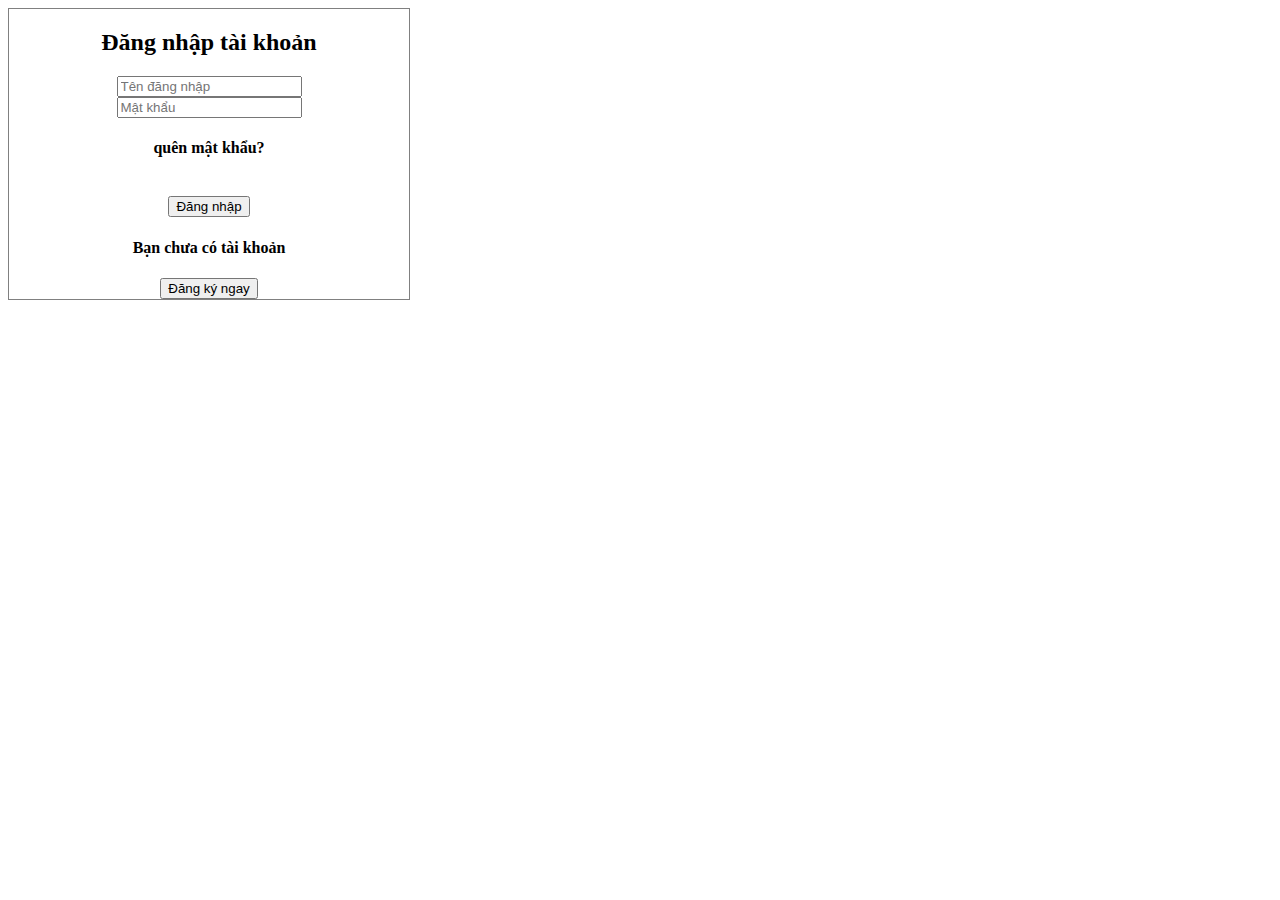
<file: THPT Bắc Sơn/xemcamenra.html>
<!DOCTYPE html>
<html lang="en">
<head>
    <meta charset="UTF-8">
    <meta http-equiv="X-UA-Compatible" content="IE=edge">
    <meta name="viewport" content="width=device-width, initial-scale=1.0">
    <title>xemcamere</title>
</head>
<style>
    .fromdangnhap{
        width: 400px ;
        height: 600px auto;
        border: 1px solid gray;
        text-align: center;
    }
</style>
<body>
    <div class="fromdangnhap">
        <h2>Đăng nhập tài khoản</h2>
        <input type="text" placeholder="Tên đăng nhập">
        <br>
        <input type="password" placeholder="Mật khẩu"><br>
        <h4>quên mật khẩu?</h4><br>
        <button>Đăng nhập</button>
        <br>
        <h4>Bạn chưa có tài khoản </h4>   <button>Đăng ký ngay</button> 
    </div>
</body>
</html>
</file>
<file: THPT Bắc Sơn/style.css>
html{
    background-repeat: repeat-y;
    background-size: 220% auto;
    background-position: 30%;
    background-image:url(img/anh\ nen.jpg);
}
*{
    box-sizing: border-box;
    padding: 0px;
    margin: 0px 0px;
    
}

.container{
    width: 1500px ;
    padding: 0 ;
    margin: 0 auto;
    height: auto;
}
.nen{
    width: 0 auto;
    height: 35px;
    background-color: #00A2FF;
}
.main1 table tr td {
    
    color: white;
    background-color: #00A2FF;
    text-decoration: none;
   
   
}
.menu1  tr td:hover {
    color:#00A2FF;
    background-color:white;
}
 .main1  {
    background-color: #00A2FF;
    width: 1500px ;
    margin: 0px auto;
    display: flex;
    justify-content: space-between;

}
.menu1 table tr td{
    padding: 15px;
    line-height: 5px;
    height: 35px auto;
list-style: none;
text-decoration: none;
border-left: 2PX solid gray;

}
h3:hover{
    color: forestgreen;
}
.fomsher  tr td {
    line-height: 5px;
   
}
.fomsher  tr td img:hover {
    background-color: orangered;
}

.dangnhap table tr td  {
    line-height: 5px;
}
.dangnhap table tr td img:hover {
   background-color: white;
}
body {
    font-family: 'Times New Roman', Times, serif;
    
}
/* Set Font Chữ */


.menu {
    width: 1500px ;
    height: 75px;
    background-color: #00A2FF;
    margin: 0px auto;
}
/* Vẽ background nền Căn giữa */

ul.root {
    margin: 0px 100px;
}
/* Căn lề menu  */

ul.root>li {
    list-style: none;
    float: left;
    position: relative;
}
/* Xóa list style Đưa lên 1 dòng cố định */

ul.root>li>a {
    text-decoration: none;
    color: aliceblue;
    font-weight: bold;
    padding: 0px 15px;
    line-height: 75px;
    display: block;
}
/* Bỏ gạch chân tạo block cho thẻ a  */

ul.root>li>a:hover {
    background-color: white;
    height: 70px;
    color:orangered;
    text-decoration: none;
    transition: ease-in 0.35s;
}

ul.submenu {
    width: 170px;
    background-color:white;
    min-height: 150px;
    display: none;
    position: absolute;
    border: 1px solid gray;
}
/* set thuộc tính độ dài rộng của box sub menu + ẩn sub menu*/

ul.submenu>li {
    list-style: none;
}
/* Bỏ list style */

ul.submenu>li>a {
    color: black;
    text-decoration: none;
    line-height: 40px;
    display: block;
    text-indent: 15px;
    text-decoration: none;
   
}

ul.root>li:hover .submenu {
    display: block;
}
/* Hiện submenu  */

.submenu>li>a:hover {
    background-color: #00A2FF;
    line-height: 35px;
    color:white;
    text-decoration: none;
}
/* Hover cho submenu giống hover menu  */
.home{
    background-color:white;
    width: 1500px ;
    display: flex;
    height: auto;
    border: 2PX solid gray;
   

   
}
.trang1{
    background-color: white ;
   width: 320px;
    padding: 10px;
    margin: 10px;
    height: auto;
}  
.trang2{
    background-color: white ;
    width: 700px;
    border: 1px solid gray;
    padding: 10px;
    margin: 10px;
    height: auto;
}
.trang3{
    background-color: white ;
    width: 410px;
    border: 1px solid gray;
    padding: 10px;
    margin: 10px;
    height: auto;
}
.gioithieu{
   background-color: #00A2FF;
   font-size: x-large;
}
.gioithieu1{
    border: 1px solid gray;
}
.gioithieu1 ul li {
border-bottom: 1px dotted gray;
list-style: none;
font-size: large;
padding: 15px;
width: 290PX;
height: 40px;

}
.gioithieu1 li a:hover{
    border-bottom: 1px dotted orangered;
    list-style: none;
    color: orangered;
    font-size: large;
    }
.anh{
    margin: 10px;
}
.TRONG{
    height: 60px;
    width: 677px;
    border: 1px solid gray;
}
.tin1{
    margin: 5px;
   border: 1px solid gray;
    width: 677px ;
    display: flex;
    height: auto;
   justify-content: space-between;
   
}
.tieptin1{
    background-color: white ;
  
    border: 1px solid gray;
    padding: 10px;
    margin: 10px;
    height: auto;
}
.tieptin2{
    background-color: white ;
  
    border-bottom: 1px dotted gray;
    padding: 10px;
    margin: 10px;
    height: auto;
}

.thumuc table{    border: 1px solid lightblue;
    border-collapse: collapse;
    width: 387px;
}
 .thumuc tr td{
    margin: 10px;  
}
.thumuc table tr td img:hover{
   height: 40px;
   padding: 10px; 
   width: 50px; 
   color: orangered;
}
.thumuc td{
    padding: 10px;
    
    
    border: 1px solid gray;
    margin: 10px;
}
.thumuc td img{
    width: 35px;
    height: 35px;

}
 .thumuc tr:nth-child(2n+2){
    background-color:#00A2FF;
}
.capnhat{
    width: 387px;
    height: 64px;
    border: 1px solid gray;
    line-height: 64px;
}
.thuvien{
    border: 1px solid gray;
}

.gioithieu2 ul li {
border-bottom: 1px dotted gray;
list-style: none;
font-size: large;
padding: 15px;
width: 320PX;
height: auto;
}
.gioithieu2 li:hover{
    border-bottom: 1px dotted #00A2FF;
    list-style: none;
    color:#00A2FF;
    font-size: large;
    
    }
 table tr td a{
    text-decoration: none;
    color: white;
}
table tr td a:hover{
    color: darkorange;
}
.submenu li a{
    text-decoration: none;
    color: white;
}
.trangcuoi{
    width: 1500px ;
}
.trangcuoi{
    background-image: url(img/anh\ nen.jpg);
    
}
.trangcuoi img{
    opacity: 1;
}
.foodter{
    height: 185px;
    width: 1500px ;
}

.tienich{
    height: 255px;
    width: 1500px ;

}


.foodter p{
    font-size: x-large;
    text-align: center;
    color: white;
    
}
.gioithieu1 ul li a{
    text-decoration: none;
    color:black;

    }
</file>
<file: THPT Bắc Sơn/dangnhap.css>
.DANGNHAP{
    font-size: x-large;
    justify-content: space-between;

}
.table>tr>td{
   justify-content: space-between;
}
td.phandangnhap>input{
    width: 250px;
   height: 40px;
   background-color:white;
   
}
.home{
    display: flex;
}
 .home,.trang1{
    width: 600px;
    height: 3000px;
    background-color: aqua;
 }
 .home,.trang2{
    width: 600px;
    height: 3000px;
    background-color:blue;
 }
 .home,.trang3{
    width: 600px;
    height: 3000px;
    background-color:chartreuse;
 }
</file>
<file: THPT Bắc Sơn/hoctructuyen.css>
html{
    background-repeat: repeat-y;
    background-size: 220% auto;
    background-position: 30%;
    background-image:url(img/anh\ nen.jpg);
}
*{
    box-sizing: border-box;
    padding: 0px;
    margin: 0px 0px;
    
}

.container{
    width: 1500px ;
    padding: 0 ;
    margin: 0 auto;
    height: auto;
}
.nen{
    width: 0 auto;
    height: 35px;
    background-color: #00A2FF;
}
.main1 table tr td {
    
    color: white;
    background-color: #00A2FF;
    text-decoration: none;
   
   
}
.menu1  tr td:hover {
    color:#00A2FF;
    background-color:white;
}
 .main1  {
    background-color: #00A2FF;
    width: 1500px ;
    margin: 0px auto;
    display: flex;
    justify-content: space-between;

}
.menu1 table tr td{
    padding: 15px;
    line-height: 5px;
    height: 35px auto;
list-style: none;
text-decoration: none;
border-left: 2PX solid gray;

}
h3:hover{
    color: forestgreen;
}
.fomsher  tr td {
    line-height: 5px;
   
}
.fomsher  tr td img:hover {
    background-color: orangered;
}

.dangnhap table tr td  {
    line-height: 5px;
}
.dangnhap table tr td img:hover {
   background-color: white;
}
body {
    font-family: 'Times New Roman', Times, serif;
    
}
.menu {
    width: 1500px ;
    height: 75px;
    background-color: #00A2FF;
    margin: 0px auto;
}
ul.root {
    margin: 0px 100px;
}
ul.root>li {
    list-style: none;
    float: left;
    position: relative;
}
ul.root>li>a {
    text-decoration: none;
    color: aliceblue;
    font-weight: bold;
    padding: 0px 15px;
    line-height: 75px;
    display: block;
}
ul.root>li>a:hover {
    background-color: white;
    height: 70px;
    color:orangered;
    text-decoration: none;
    transition: ease-in 0.35s;
}

ul.submenu {
    width: 170px;
    background-color:white;
    min-height: 150px;
    display: none;
    position: absolute;
    border: 1px solid gray;
}
ul.submenu>li {
    list-style: none;
}
ul.submenu>li>a {
    color: black;
    text-decoration: none;
    line-height: 40px;
    display: block;
    text-indent: 15px;
    text-decoration: none; 
}
ul.root>li:hover .submenu {
    display: block;
}
.submenu>li>a:hover {
    background-color: #00A2FF;
    line-height: 35px;
    color:white;
    text-decoration: none;
}
 table tr td a{
    text-decoration: none;
    color: white;
}
table tr td a:hover{
    color: darkorange;
}
.submenu li a{
    text-decoration: none;
    color: white;
}
.foodter{
    height: 185px;
    width: 1500px ;
   
    background-image: url(img/anh\ nen.jpg);
}
.foodter img{
    opacity: 0.5;
}
.foodter p{
    font-size: x-large;
    text-align: center;
    color: white;
    
}
.from1{
    text-align: center;
    width: 1500px ;
    background-color: gainsboro;
}
</file>
<file: THPT Bắc Sơn/hoidap.css>
.hoidap{
    height: 300px auto;
    width: 300px auto;
    background-color: aquamarine;
    text-align: center;
}
</file>
<file: THPT Bắc Sơn/thoikhoabieu.css>
html{
    background-repeat: repeat-y;
    background-size: 220% auto;
    background-position: 30%;
    background-image:url(img/anh\ nen.jpg);
}
*{
    box-sizing: border-box;
    padding: 0px;
    margin: 0px 0px;
    
}

.container{
    width: 1500px ;
    padding: 0 ;
    margin: 0 auto;
    height: auto;
}
.nen{
    width: 0 auto;
    height: 35px;
    background-color: #00A2FF;
}
.main1 table tr td {
    
    color: white;
    background-color: #00A2FF;
    text-decoration: none;
   
   
}
.menu1  tr td:hover {
    color:#00A2FF;
    background-color:white;
}
 .main1  {
    background-color: #00A2FF;
    width: 1500px ;
    margin: 0px auto;
    display: flex;
    justify-content: space-between;

}
.menu1 table tr td{
    padding: 15px;
    line-height: 5px;
    height: 35px auto;
list-style: none;
text-decoration: none;
border-left: 2PX solid gray;

}
h3:hover{
    color: forestgreen;
}
.fomsher  tr td {
    line-height: 5px;
   
}
.fomsher  tr td img:hover {
    background-color: orangered;
}

.dangnhap table tr td  {
    line-height: 5px;
}
.dangnhap table tr td img:hover {
   background-color: white;
}
body {
    font-family: 'Times New Roman', Times, serif;
    
}
.menu {
    width: 1500px ;
    height: 75px;
    background-color: #00A2FF;
    margin: 0px auto;
}
ul.root {
    margin: 0px 100px;
}
ul.root>li {
    list-style: none;
    float: left;
    position: relative;
}
ul.root>li>a {
    text-decoration: none;
    color: aliceblue;
    font-weight: bold;
    padding: 0px 15px;
    line-height: 75px;
    display: block;
}
ul.root>li>a:hover {
    background-color: white;
    height: 70px;
    color:orangered;
    text-decoration: none;
    transition: ease-in 0.35s;
}

ul.submenu {
    width: 170px;
    background-color:white;
    min-height: 150px;
    display: none;
    position: absolute;
    border: 1px solid gray;
}
ul.submenu>li {
    list-style: none;
}
ul.submenu>li>a {
    color: black;
    text-decoration: none;
    line-height: 40px;
    display: block;
    text-indent: 15px;
    text-decoration: none; 
}
ul.root>li:hover .submenu {
    display: block;
}
.submenu>li>a:hover {
    background-color: #00A2FF;
    line-height: 35px;
    color:white;
    text-decoration: none;
}
 table tr td a{
    text-decoration: none;
    color: white;
}
table tr td a:hover{
    color: darkorange;
}
.submenu li a{
    text-decoration: none;
    color: white;
}


.gioithieu1 ul li a{
    text-decoration: none;
    color:black;

}
.thoikhoabieu{
    width: 1500px ;
    padding: 0 ;
    margin: 0 auto;
    height: auto;
    background-color:beige;
}
.thoikhoabieu h2,h3{
    text-align: center;
}
.from{
    width: 1500px ;
    height: 50px;
    background-color:#0170bf;
    line-height: 50px;
}
.from input{
    margin-left: 30px;
}
.bang{
    width: 1500px ;
    margin: 20px;
}
 .bang table{    border: 1px solid lightblue;
    border-collapse: collapse;

    
}
 .bang thead{
    background-color: #0170bf;
    color: white;
}

.bang  thead,td{
    padding: 15px;
}
.bang table tr td {
    width: 180px;
   
    text-align: center;
}
.foodter{
    height: 185px;
    width: 1500px ;
   
    background-image: url(img/anh\ nen.jpg);
}
.foodter img{
    opacity: 0.5;
}
.foodter p{
    font-size: x-large;
    text-align: center;
    color: white;
    
}
</file>
